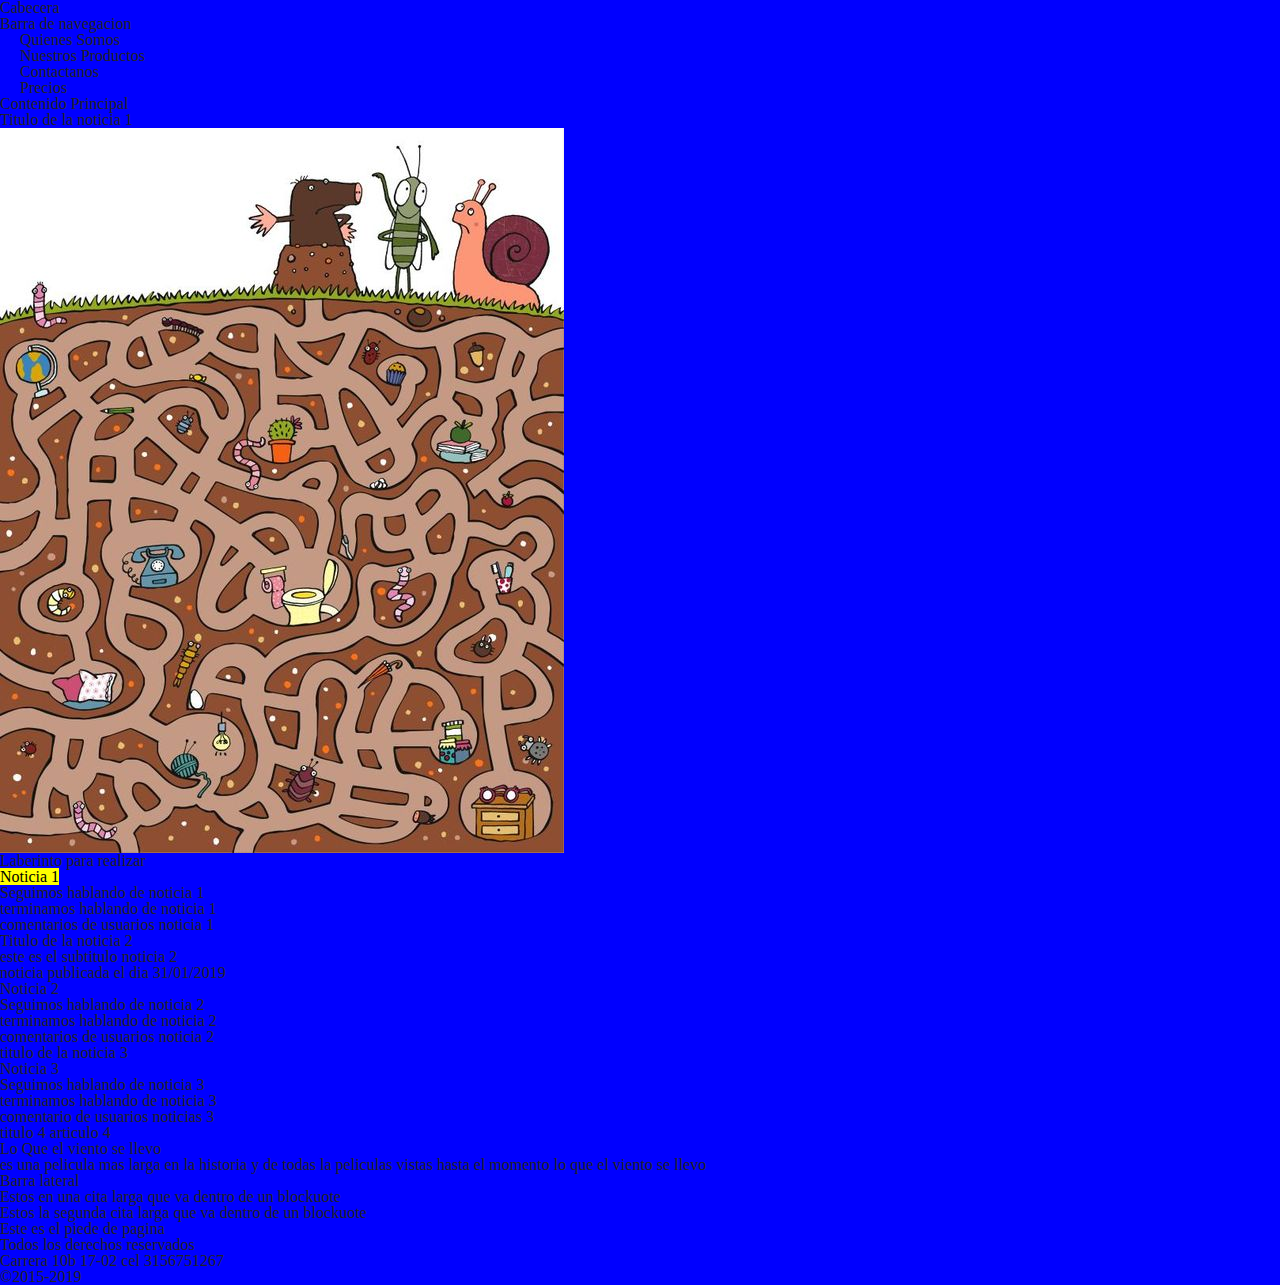
<file: index.html>
<!DOCTYPE html>
<html lang="es">
<head>
    <meta charset="UTF-8">
    <meta name="viewport" content="width=device-width, initial-scale=1.0">
    <meta http-equiv="X-UA-Compatible" content="ie=edge">
    <meta name="descripcion" content="Esta pagina es un curso de html">
    <meta name="keywords" content="pagina web, cursos, html5,css3,javaScript, diseño Web">
    <title>Curso Html 5 Pildoras Informaticas</title>
    <link rel="stylesheet" href="css/estilo.css">
</head>
<body>
    <header>
        <h1>Cabecera</h1>
    </header>
    <nav>
        <h2>Barra de navegacion</h2>
        <ul>
            <li>Quienes Somos</li>
            <li>Nuestros Productos</li>
            <li>Contactanos</li>
            <li>Precios</li>
        </ul>
        </nav>
    <section>
        <h2>Contenido Principal</h2>
        <article>
            <header>
                <h2>Titulo de la noticia 1</h2>
            </header>
            <figure>
                <img src="img/laberinto.jpg" alt="Imgen de laberinto">
                <figcaption>
                    Laberinto para realizar
                </figcaption>
            </figure>
                <p><mark>Noticia 1</mark> </p>
                <p>Seguimos <strong>hablando de</strong>  <em>noticia 1 </em></p>
                <p>terminamos hablando de noticia 1</p>
            <footer>
                <p>comentarios de usuarios noticia 1</p>
            </footer>
        </article>
        
        <article>
            <header>
                <hgroup>
                        <h2>Titulo de la noticia 2</h2>
                        <h3>este es el subtitulo noticia 2</h3>
                </hgroup>  
                <time datetime="2019/01/31" pubdate>noticia publicada el dia 31/01/2019</time>              
            </header>
                <p>Noticia 2</p>
                <p>Seguimos hablando de noticia 2</p>
                <p>terminamos hablando de noticia 2</p>
            
            <footer>
                <p>comentarios de usuarios noticia 2</p>
            </footer>
        </article>
        
        <article>
            <header>
                <h2>titulo de la noticia 3</h2>
            </header>
                <p>Noticia 3</p>
                <p>Seguimos hablando de noticia 3</p>
                <p>terminamos hablando de noticia 3</p>
            <footer>
                <p>comentario de usuarios noticias 3</p>
            </footer>
        </article>
      
        <article>
            <header>
                <h2>titulo 4 articulo 4</h2>
            </header>
            <p><cite>Lo Que el viento se llevo</cite></p>
            <p>es una pelicula mas larga en la historia y de todas la peliculas vistas hasta el momento <cite>lo que el viento se llevo</cite></p>
        </article>
    
    </section>
    <aside>
        <h2>Barra lateral</h2>
        <blockquote>
            <p>Estos en una cita larga que va dentro de un blockuote</p>
        </blockquote>    
        
        <blockquote>
                <p>Estos la segunda cita larga que va dentro de un blockuote</p>
        </blockquote> 
        
    </aside>
    <footer>
        <h2>Este es el piede de pagina</h2>
       
        <small>Todos los derechos reservados</small>
        <address>
            Carrera  10b 17-02
            cel 3156751267        
        </address>
        &copy;2015-2019
    </footer>
    
</body>
</html>
</file>
<file: css/estilo.css>
@import url(reset.css);
*{
    padding: 0;
    margin: 0;
    font-family: sans-serif;
}

body{
    background-color: #00f;
}
ul{
    margin-left: 20px;
}
</file>
